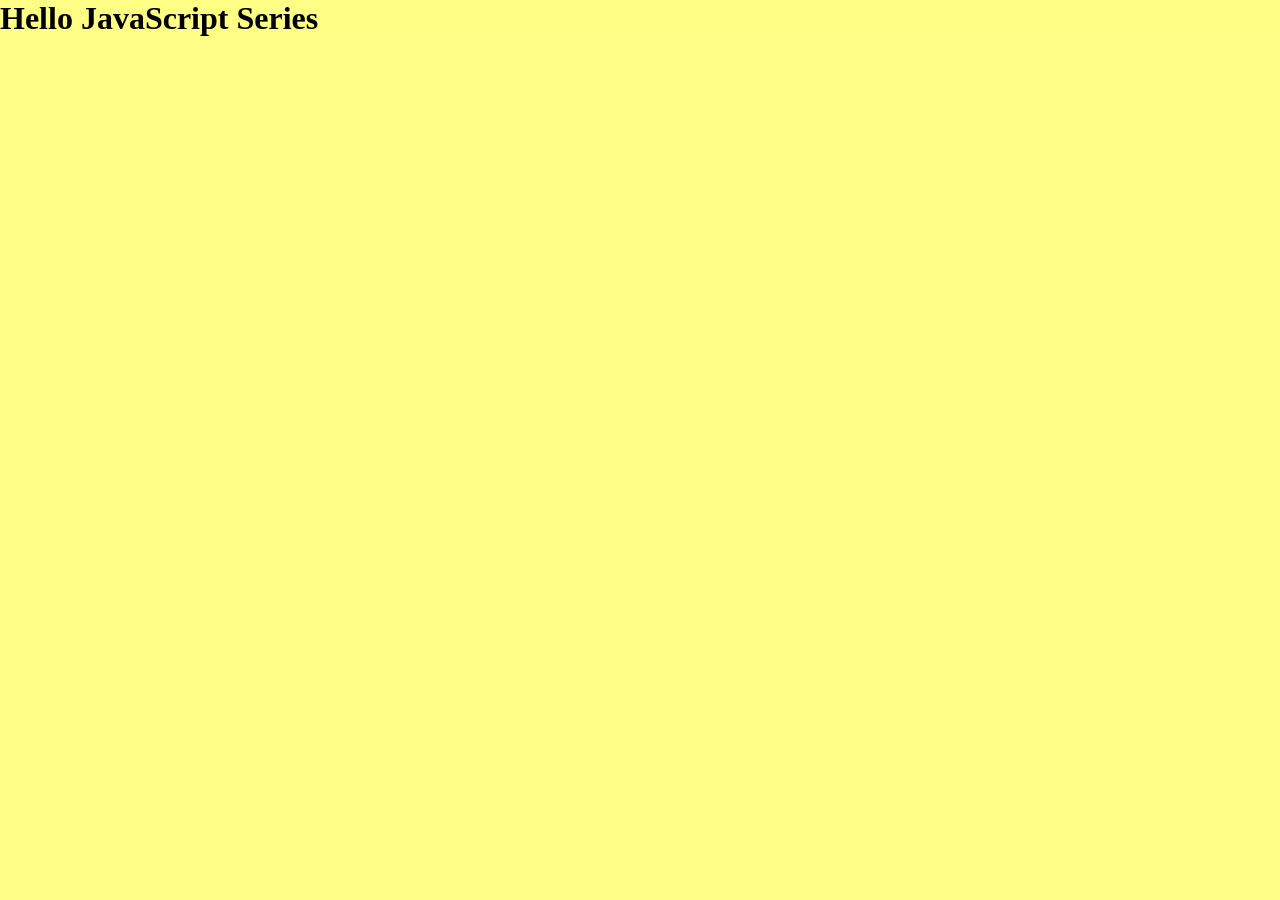
<file: index.html>
<!DOCTYPE html>
<html lang="en">
<head>
    <meta charset="UTF-8">
    <meta name="viewport" content="width=device-width, initial-scale=1.0">
    <title>Java Script Array </title>
    <link rel="icon" href="image.jpg" type="image/webp">
    <link rel="stylesheet" href="style.css">
</head>
<body>
    <h1>
        Hello JavaScript Series 
    </h1>
    <script src="arrScript.js"></script>
</body>
</html>
</file>
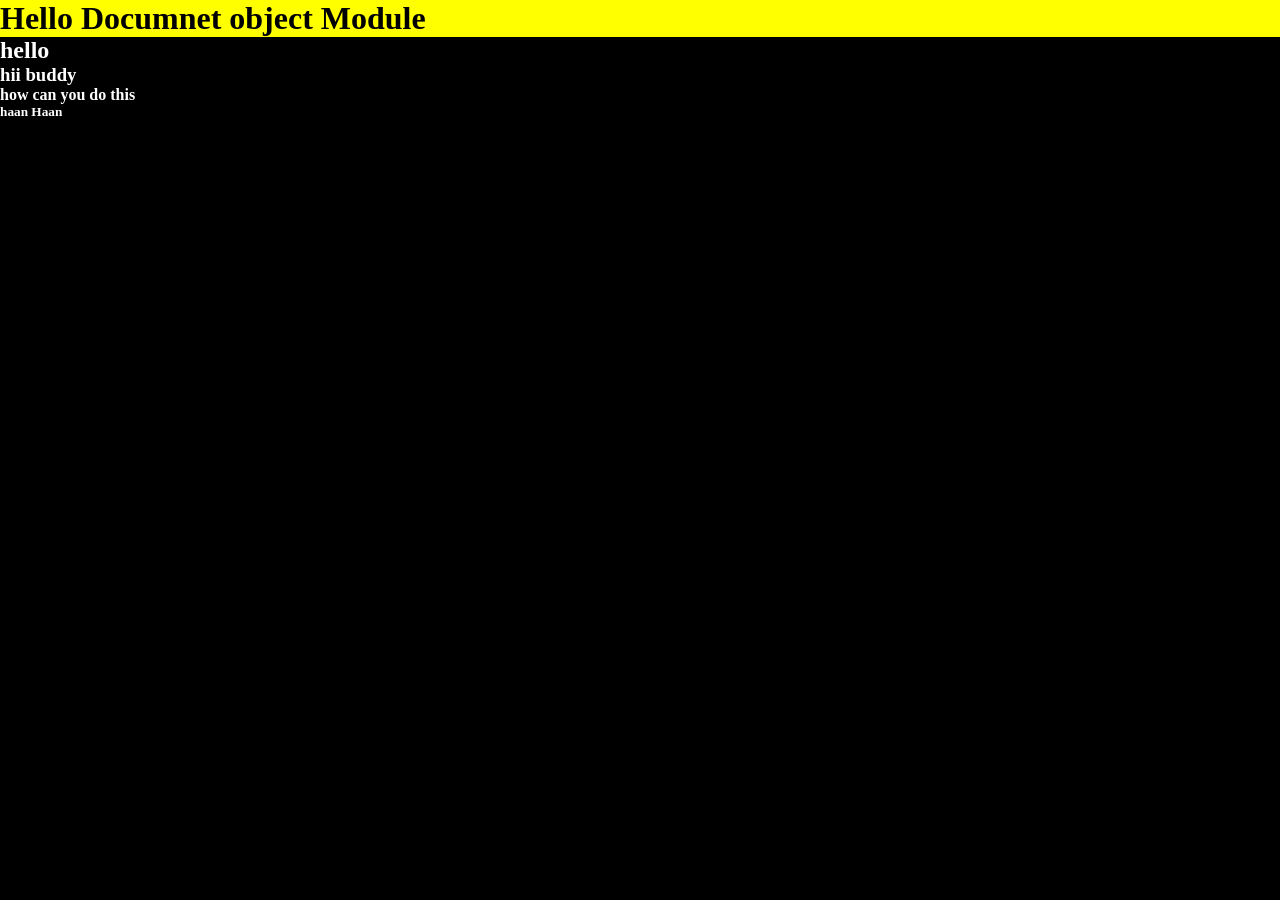
<file: DOM-IN-JS/index.html>
<!DOCTYPE html>
<html lang="en">
<head>
    <meta charset="UTF-8">
    <meta name="viewport" content="width=device-width, initial-scale=1.0">
    <title>JavaSCript Dom Manupulation </title>
    <link rel="stylesheet" href="styleDom.css">
</head>
<body>
    <h1>Hello Documnet object Module</h1>
    <h2>hello</h2>
    <h3>hii buddy</h3>
    <h4>how can you do this</h4>
    <h5>haan Haan </h5>
    <script src="scriptDom.js"></script>
</body>
</html>
</file>
<file: style.css>
*{
    margin: 0;
    padding: 0;
    box-sizing: border-box;
}
html,body{
    background: rgba(255,255,134,0.98);
}
</file>
<file: DOM-IN-JS/styleDom.css>
*{
    margin:0;
    padding: 0;
    box-sizing: border-box;
}
html,body{
  height: 100%;
  width: 100%;
}
body{
    background-color: black;
}
h1{
    background-color: red;
    color:rgba(248, 244, 249, 0.496)
}
h2,h3,h4,h5{
    color:white
}
</file>
